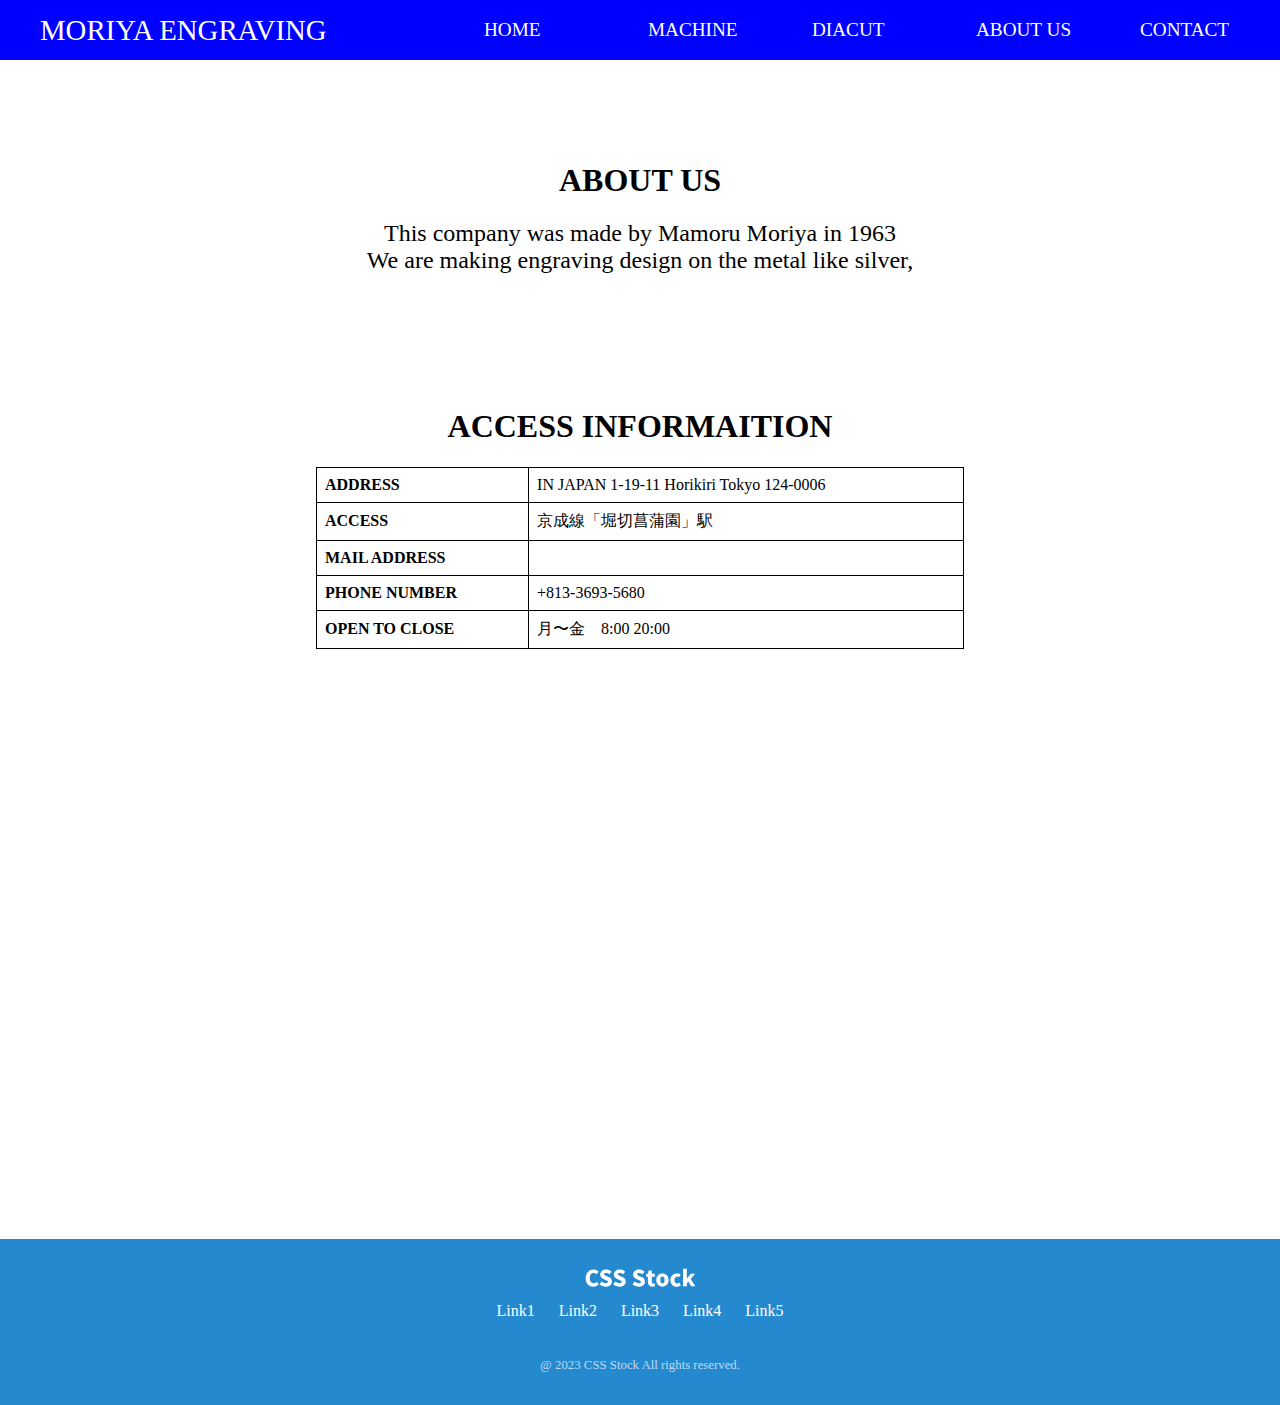
<file: location.html>
<link rel="stylesheet" href="https://takumipump.github.io/moriya_engraving/product.css">
<meta name="viewport" content="width=device-width, initial-scale=1.0">
<title>ABOUT US</title>
<body>

  <header class="header">
    <div class="navtext-container">
      <div class="navtext">MORIYA ENGRAVING</div>
    </div>
    <input type="checkbox" class="menu-btn" id="menu-btn">
    <label for="menu-btn" class="menu-icon"><span class="navicon"></span></label>
    <ul class="menu">
      <li class="top"><a href="https://takumipump.github.io/moriya_engraving/index.html">HOME</a></li>
      <li><a href="https://takumipump.github.io/moriya_engraving/contact.html">MACHINE</a></li>
      <li><a href="https://takumipump.github.io/moriya_engraving/dia.html">DIACUT</a></li>
      <li><a href="https://takumipump.github.io/moriya_engraving/location.html">ABOUT US</a></li>
      <li><a href="https://takumipump.github.io/moriya_engraving/about.html">CONTACT</a></li>
    </ul>
  </header>
  
 
  <div class="aaa">
  <h1>ABOUT US </h1>
  This company was made by Mamoru Moriya in 1963<br>
  We are making engraving design on the metal like silver,
 
  </div>
<section class="access_area" id="access">
    <h1>ACCESS INFORMAITION</h1>
    <table border="1">
      <tr>
        <th>ADDRESS</th><td>IN JAPAN 1-19-11 Horikiri Tokyo 124-0006</td>
      </tr>
      <tr>
        <th>ACCESS</th><td>京成線「堀切菖蒲園」駅<br></td>
      </tr>
      <tr>
        <th>MAIL ADDRESS</th><td></td>
      </tr>
      <tr>
        <th>PHONE NUMBER</th><td>+813-3693-5680</td>
      </tr>
      <tr>
        <th>OPEN TO CLOSE</th><td>月〜金　8:00 20:00</td>
      </tr>
      
    </table>
  <!--ここにgooglemap-->
    <div class="iframe-wrap">
    <iframe src="https://www.google.com/maps/embed?pb=!1m18!1m12!1m3!1d3238.463373188496!2d139.82765131540597!3d35.739413980180736!2m3!1f0!2f0!3f0!3m2!1i1024!2i768!4f13.1!3m3!1m2!1s0x60188f0df0bbeb19%3A0x2078943d616151bf!2z77yI5qCq77yJ5a6I5bGL5b2r5Yi75bel6Iq4!5e0!3m2!1sen!2sjp!4v1677999801143!5m2!1sen!2sjp" width="600" height="450" style="border:0;" allowfullscreen="" loading="lazy" referrerpolicy="no-referrer-when-downgrade"></iframe>
    </div>
  </section>
  <footer class="footer-001">
    <a href="#">
        <!--お好きな画像を指定してください-->
        <svg class="footer-001__logo" xmlns="http://www.w3.org/2000/svg" viewBox="0 0 1722.9 411.2">
            <path d="M223 310.5c-30.3 0-55.6-10.1-75.9-30.4-20.3-20.3-30.4-48.8-30.4-85.7s10.5-65 31.5-86.4c21-21.4 46.5-32.1 76.6-32.1s49.4 9.8 68.6 29.4L264.9 140c-12.9-11.9-25.9-17.8-39.2-17.8s-27.7 6.4-37.9 19.1c-10.2 12.8-15.3 29.8-15.3 51.2s4.7 39.8 14.1 52.4c9.4 12.6 22.2 18.9 38.4 18.9s30.2-6.9 43-20.8l28.5 34.1c-19.2 22.2-43.7 33.3-73.6 33.3ZM391 310.5c-15.2 0-30.3-2.8-45.1-8.3s-28-13.6-39.5-24l30.6-37.4c8.1 6.9 17.2 12.5 27.2 16.8 10 4.3 19.3 6.4 28.1 6.4 19.6 0 29.4-6.6 29.4-19.9s-4.4-12.7-13.1-17.2c-2.4-1.4-8.6-4.2-18.7-8.3l-29.1-12.2c-13.3-5.3-24.2-13.2-32.8-23.6-8.6-10.4-12.9-23.2-12.9-38.4s7.7-35.4 23.2-48.5c15.4-13.2 35-19.7 58.8-19.7s26.7 2.5 39.6 7.6c13 5 24.3 12.4 34 22.1l-27 34.1c-15.4-11.7-31-17.5-46.6-17.5s-14.9 1.7-19.7 5c-4.9 3.4-7.3 8-7.3 14s2.3 9.6 7 12.6c4.6 3.1 12.5 6.8 23.6 11.1 1.8.6 3.1 1.1 3.9 1.5l28.2 11.3c29.7 12.1 44.5 32.8 44.5 62s-7.8 36.5-23.3 50.2c-15.5 13.7-36.5 20.5-62.8 20.5ZM579.2 310.5c-15.2 0-30.3-2.8-45.1-8.3s-28-13.6-39.5-24l30.6-37.4c8.1 6.9 17.2 12.5 27.2 16.8 10 4.3 19.3 6.4 28.1 6.4 19.6 0 29.4-6.6 29.4-19.9s-4.4-12.7-13.1-17.2c-2.4-1.4-8.6-4.2-18.7-8.3L549 206.4c-13.3-5.3-24.2-13.2-32.8-23.6-8.6-10.4-12.9-23.2-12.9-38.4s7.7-35.4 23.2-48.5c15.4-13.2 35-19.7 58.8-19.7s26.7 2.5 39.6 7.6c13 5 24.3 12.4 34 22.1l-27 34.1c-15.4-11.7-31-17.5-46.6-17.5s-14.9 1.7-19.7 5c-4.9 3.4-7.3 8-7.3 14s2.3 9.6 7 12.6c4.6 3.1 12.5 6.8 23.6 11.1 1.8.6 3.1 1.1 3.9 1.5L621 178c29.7 12.1 44.5 32.8 44.5 62s-7.8 36.5-23.3 50.2c-15.5 13.7-36.5 20.5-62.8 20.5ZM842.9 310.5c-15.2 0-30.3-2.8-45.1-8.3s-28-13.6-39.5-24l30.6-37.4c8.1 6.9 17.2 12.5 27.2 16.8 10 4.3 19.3 6.4 28.1 6.4 19.6 0 29.4-6.6 29.4-19.9s-4.4-12.7-13.1-17.2c-2.4-1.4-8.6-4.2-18.7-8.3l-29.1-12.2c-13.3-5.3-24.2-13.2-32.8-23.6-8.6-10.4-12.9-23.2-12.9-38.4s7.7-35.4 23.2-48.5c15.4-13.2 35-19.7 58.8-19.7s26.7 2.5 39.6 7.6c13 5 24.3 12.4 34 22.1l-27 34.1c-15.4-11.7-31-17.5-46.6-17.5s-14.9 1.7-19.7 5c-4.9 3.4-7.3 8-7.3 14s2.3 9.6 7 12.6c4.6 3.1 12.5 6.8 23.6 11.1 1.8.6 3.1 1.1 3.9 1.5l28.2 11.3c29.7 12.1 44.5 32.8 44.5 62s-7.8 36.5-23.3 50.2c-15.5 13.7-36.5 20.5-62.8 20.5ZM1030.5 310.5c-20.8 0-36.2-6-46.2-18.1-10-12.1-15-28.8-15-50.2v-66.5h-23.5v-40.1l26.7-2.4 5.9-45.4h45.1v45.4h40.7v42.5h-40.7v65.9c0 17.8 7.2 26.7 21.7 26.7s9.1-1 16-3l8.3 38.9c-14.3 4.2-27.3 6.2-39.2 6.2ZM1169.7 310.5c-23.2 0-43.1-8.2-59.8-24.6-16.7-16.4-25.1-38.4-25.1-65.9s8.4-49.5 25.1-66.1c16.7-16.5 36.7-24.8 59.8-24.8s42.8 8.3 59.4 24.8 24.9 38.5 24.9 66.1-8.3 49.5-24.9 65.9c-16.6 16.4-36.4 24.6-59.4 24.6Zm0-43.6c19.4 0 29.1-15.6 29.1-46.9s-9.7-47.2-29.1-47.2-29.7 15.7-29.7 47.2 9.9 46.9 29.7 46.9ZM1364.5 310.5c-25.1 0-45.8-8.1-61.9-24.3-16.1-16.2-24.2-38.3-24.2-66.2s8.8-49.8 26.4-66.2c17.6-16.4 39.1-24.6 64.4-24.6s36.2 6.1 50.5 18.4l-25.2 34.7c-7.5-6.3-14.9-9.5-22.3-9.5-11.9 0-21.3 4.3-28.2 12.8-6.9 8.5-10.4 20-10.4 34.4s3.4 25.4 10.2 34c6.8 8.6 15.7 12.9 26.6 12.9s20.2-4.1 30.3-12.2l20.5 35.6c-15 13.5-33.9 20.2-56.7 20.2ZM1451.2 306.4V63.5h52.5v135.7h1.2l52.5-65.9h58.8l-61.2 71.6 65.3 101.5h-58.8l-37.1-65.6-20.8 23.5v42.2h-52.5Z"
                  fill="#fff"/>
        </svg>
    </a>
    <nav>
        <ul class="footer-001__list">
            <li><a href="#" class="footer-001__link">Link1</a></li>
            <li><a href="#" class="footer-001__link">Link2</a></li>
            <li><a href="#" class="footer-001__link">Link3</a></li>
            <li><a href="#" class="footer-001__link">Link4</a></li>
            <li><a href="#" class="footer-001__link">Link5</a></li>
        </ul>
    </nav>
    <p class="footer-001__copyright">@ 2023 CSS Stock All rights reserved.</p>
  </footer>
</file>
